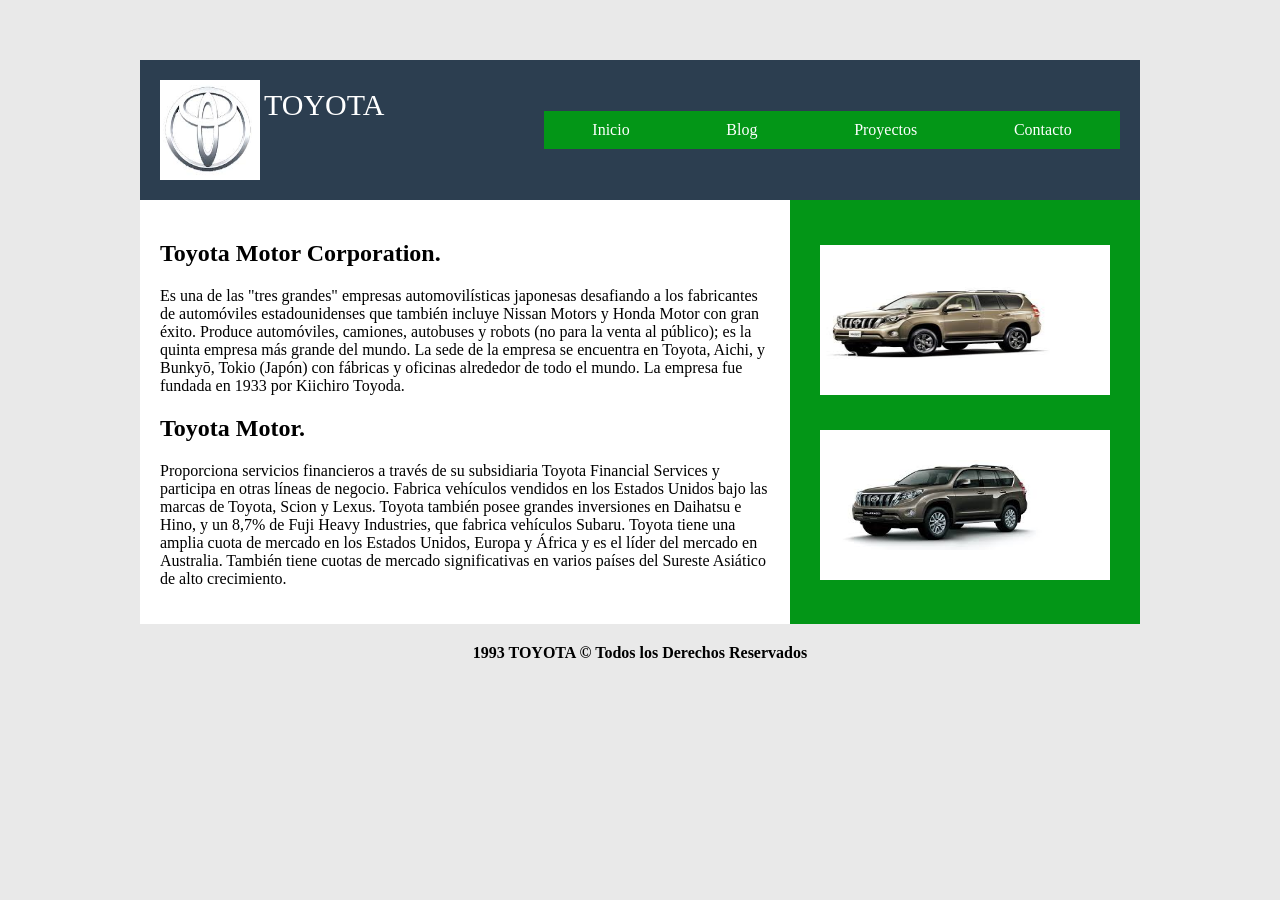
<file: index.html>
<!DOCTYPE html>
<html lang="en">
<head>
    <meta charset="UTF-8">
    <meta http-equiv="X-UA-Compatible" content="IE=edge">
    <meta name="viewport" content="width=device-width, initial-scale=1.0">
    <title>Toyota-Flexbox1</title>
    <link rel="stylesheet" href="style1.css" type="text/css">
</head>
<body>
    <div class="contenedor">
        <header>
            <div class="logo">
                <img src="logo.jpg" width="100" height="100" alt="img1">
                <a href="#" style="font-size:30px;">TOYOTA</a>
            </div>
            <nav>
                <a href="#">Inicio</a>
                <a href="#">Blog</a>
                <a href="#">Proyectos</a>
                <a href="#">Contacto</a>
            </nav>
        </header>
        <section class="main">
            <article>
                <h2 class="titulo">Toyota Motor Corporation.</h2>
                <p>Es una de las "tres grandes" empresas automovilísticas japonesas desafiando 
                    a los fabricantes de automóviles estadounidenses que también incluye Nissan 
                    Motors y Honda Motor con gran éxito. Produce automóviles, camiones, autobuses 
                    y robots (no para la venta al público); es la quinta empresa más grande del mundo. 
                    La sede de la empresa se encuentra en Toyota, Aichi, y Bunkyō, Tokio (Japón) con 
                    fábricas y oficinas alrededor de todo el mundo. La empresa fue fundada en 1933 
                    por Kiichiro Toyoda.</p>
            </article>

            <article>
                <h2 class="titulo">Toyota Motor.</h2>
                <p>Proporciona servicios financieros a través de su subsidiaria Toyota Financial 
                    Services y participa en otras líneas de negocio. Fabrica vehículos vendidos 
                    en los Estados Unidos bajo las marcas de Toyota, Scion y Lexus. Toyota también 
                    posee grandes inversiones en Daihatsu e Hino, y un 8,7% de Fuji Heavy Industries, 
                    que fabrica vehículos Subaru. Toyota tiene una amplia cuota de mercado en los 
                    Estados Unidos, Europa y África y es el líder del mercado en Australia. 
                    También tiene cuotas de mercado significativas en varios países del Sureste 
                    Asiático de alto crecimiento.</p>
            </article>
        </section>
        <aside>
            <div class="widget">
                <div class="imagen">
                    <img src="prado1.jpg" width="230" height="90" alt="imagen1">
                </div>
            </div>
            <div class="widget">
                <div class="imagen">
                    <img src="prado2.jpg" width="240" height="90" alt="imagen2">
                </div>
            </div>
        </aside>
        <footer>
            1993 TOYOTA &copy; Todos los Derechos Reservados
        </footer>
    </div>
</body>
</html>
</file>
<file: style1.css>
@charset "utf-8";

body{
    background-color: #e9e9e9;
}
.contenedor{
    width: 90%;
    height: 90%;
    max-width: 1000px;
    background: #ccc;
    margin: auto;
    margin-top: 60px;
/*el contenedor es "flexible" utilizando dispaly:flex o inline-flex*/
    display: flex;
/*direccion y ajuste tamaño de los elementos hijos*/
    flex-flow: row wrap;
}
header{
    width: 100%;
    padding: 20px;
    background-color: #2c3e50;
    display: flex;
/*espacio entre los elementos que estan dentro del header*/
    justify-content: space-between;
    align-items: center;
    flex-flow: row wrap;
}
header .logo img{
    width: 100px;
    vertical-align: top;
}
header .logo a{
    color: #fff;
    text-decoration: none;
    line-height: 50px;
}
header nav{
    width: 60%;
    display: flex;
    flex-flow: row wrap;
    align-items: center;
}
header nav a{
    color: #fff;
    background-color: #039617;
    padding: 10px;
    text-decoration: none;
    text-align: center;
/*los elementos toman el ancho de la etiqueta nav*/
    flex-grow: 1;
}
header nav a:hover{
    background-color: #e74c3c;
}
.main{
    background-color: #fff;
    padding: 20px;
/*dimension de la caja*/
    flex: 1 1 60%;
}
aside{
    background-color: #039617;
    padding: 20px;
    flex: 1 1 30%;
    display: flex;
    flex-flow: column wrap;
    justify-content: flex-start;
}
aside .widget{
    height: 150px;
    margin: 10px;
    margin-top: 25px;
    background-color: #fff;
}
.imagen{
    margin-top: 30px;
}
footer{
    width: 100%;
    padding: 20px;
    background-color: #e9e9e9;
    font-weight: bold;
    display: flex;
    justify-content: center;
}
</file>
